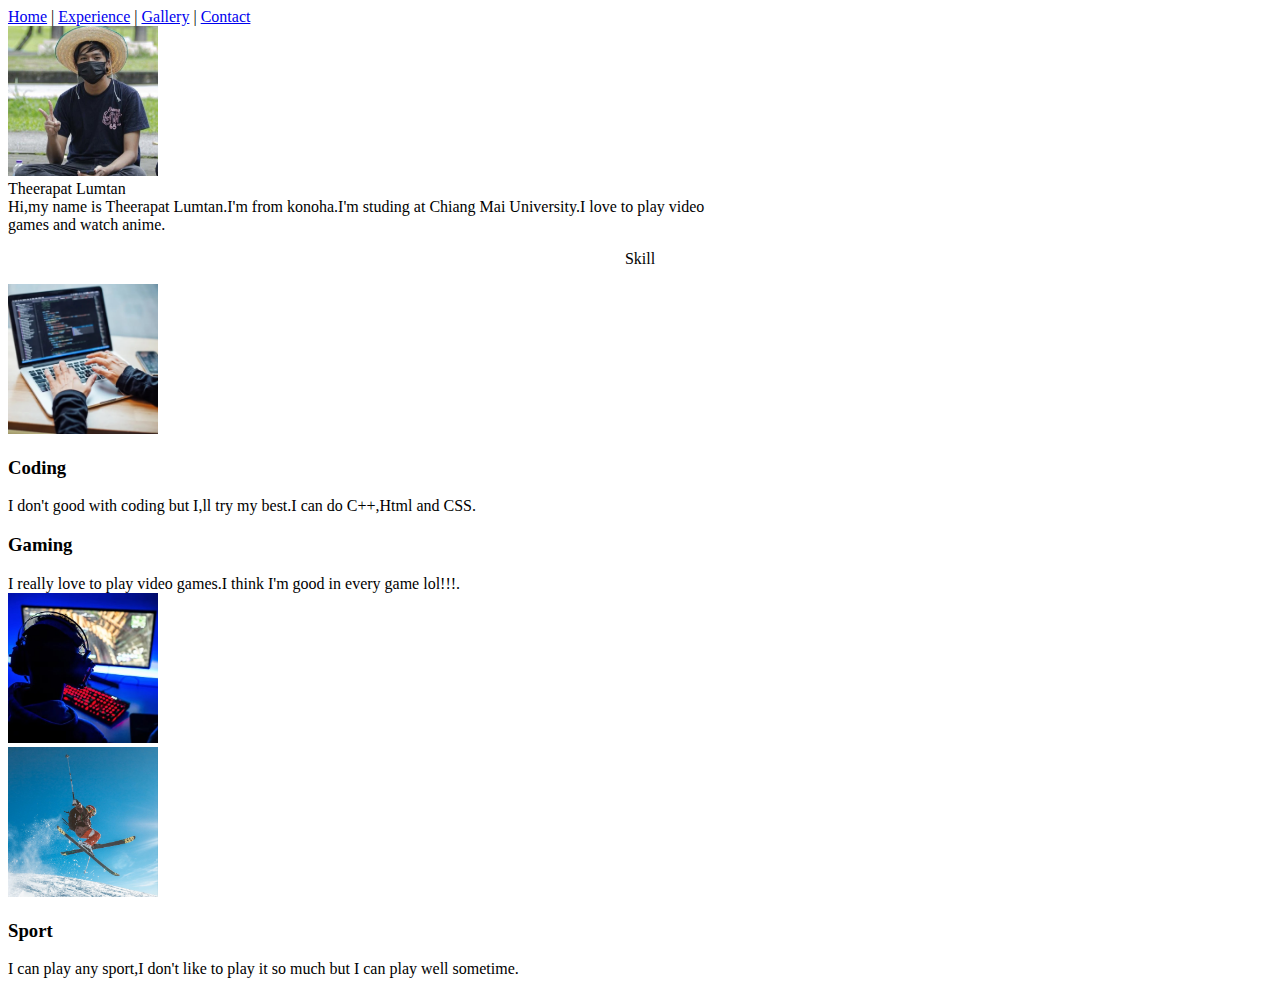
<file: index.html>
<!DOCTYPE html>
<html lang="en">
  <head>
    <meta charset="UTF-8" />
    <meta name="viewport" content="width=device-width, initial-scale=1.0" />
    <title>My Portfolio</title>
    <link rel="stylesheet" href="style.css" />
    <script
      src="https://cdn.jsdelivr.net/npm/bootstrap@5.0.2/dist/js/bootstrap.bundle.min.js"
      integrity="sha384-MrcW6ZMFYlzcLA8Nl+NtUVF0sA7MsXsP1UyJoMp4YLEuNSfAP+JcXn/tWtIaxVXM"
      crossorigin="anonymous"
    ></script>
    <link
      href="https://cdn.jsdelivr.net/npm/bootstrap@5.0.2/dist/css/bootstrap.min.css"
      rel="stylesheet"
      integrity="sha384-EVSTQN3/azprG1Anm3QDgpJLIm9Nao0Yz1ztcQTwFspd3yD65VohhpuuCOmLASjC"
      crossorigin="anonymous"
    />
  </head>

  <body>
    <div
      class="d-flex justify-content-center gap-3 align-items-center p-2 px-4 bg-info text-white"
    >
      <a href="index.html" class="text-white d-none d-sm-block">Home</a>
      |
      <a href="experience.html" class="text-white d-none d-sm-block">
        Experience</a
      >
      |
      <a href="gallery.html" class="text-white d-none d-sm-block"> Gallery</a>
      |
      <a href="contact.html" class="text-white d-none d-sm-block"> Contact</a>
    </div>
    <div class="border-5 rounded-3 p-2 mx-auto my-2" style="max-width: 700px">
      <div class="d-flex gap-2 align-items-center">
        <img
          src="image/Profile1.jpg"
          width="150px"
          height="150px"
          class="rounded-circle"
        />
        <div>
          <div class="display-5 mb-3">Theerapat Lumtan</div>
          <div class="text-muted d-none d-md-block">
            Hi,my name is Theerapat Lumtan.I'm from konoha.I'm studing at Chiang
            Mai University.I love to play video games and watch anime.
          </div>
        </div>
      </div>
    </div>

    <p class="text-center fs-3 my-3">Skill</p>
    <div class="border rounded-2 p-2 mx-auto my-2" style="max-width: 700px">
      <div class="d-flex gap-2 align-items-center">
        <div>
          <img
            src="image/Codingpic2.jpg"
            width="150px"
            height="150px"
            class="d-none d-sm-block"
          />
        </div>
        <div>
          <h3 class="my-4 ms-2">Coding</h3>
          <div class="text-muted">
            I don't good with coding but I,ll try my best.I can do C++,Html and
            CSS.
          </div>
        </div>
      </div>
    </div>

    <div class="border rounded-2 p-2 mx-auto my-2" style="max-width: 700px">
      <div class="d-flex gap-2 align-items-center">
        <div>
          <h3 class="my-4 ms-2">Gaming</h3>
          <div class="text-muted">
            I really love to play video games.I think I'm good in every game
            lol!!!.
          </div>
        </div>
        <div>
          <img
            src="image/GamingPic.jpg"
            width="150px"
            height="150px"
            class="d-none d-sm-block"
          />
        </div>
      </div>
    </div>

    <div class="border rounded-2 p-2 mx-auto my-2" style="max-width: 700px">
      <div class="d-flex gap-2 align-items-center">
        <div>
          <img
            src="image/Sportpic.jpg"
            width="150px"
            height="150px"
            class="d-none d-sm-block"
          />
        </div>
        <div>
          <h3 class="my-4 ms-2">Sport</h3>
          <div class="text-muted">
            I can play any sport,I don't like to play it so much but I can play
            well sometime.
          </div>
        </div>
      </div>
    </div>
  </body>
</html>
</file>
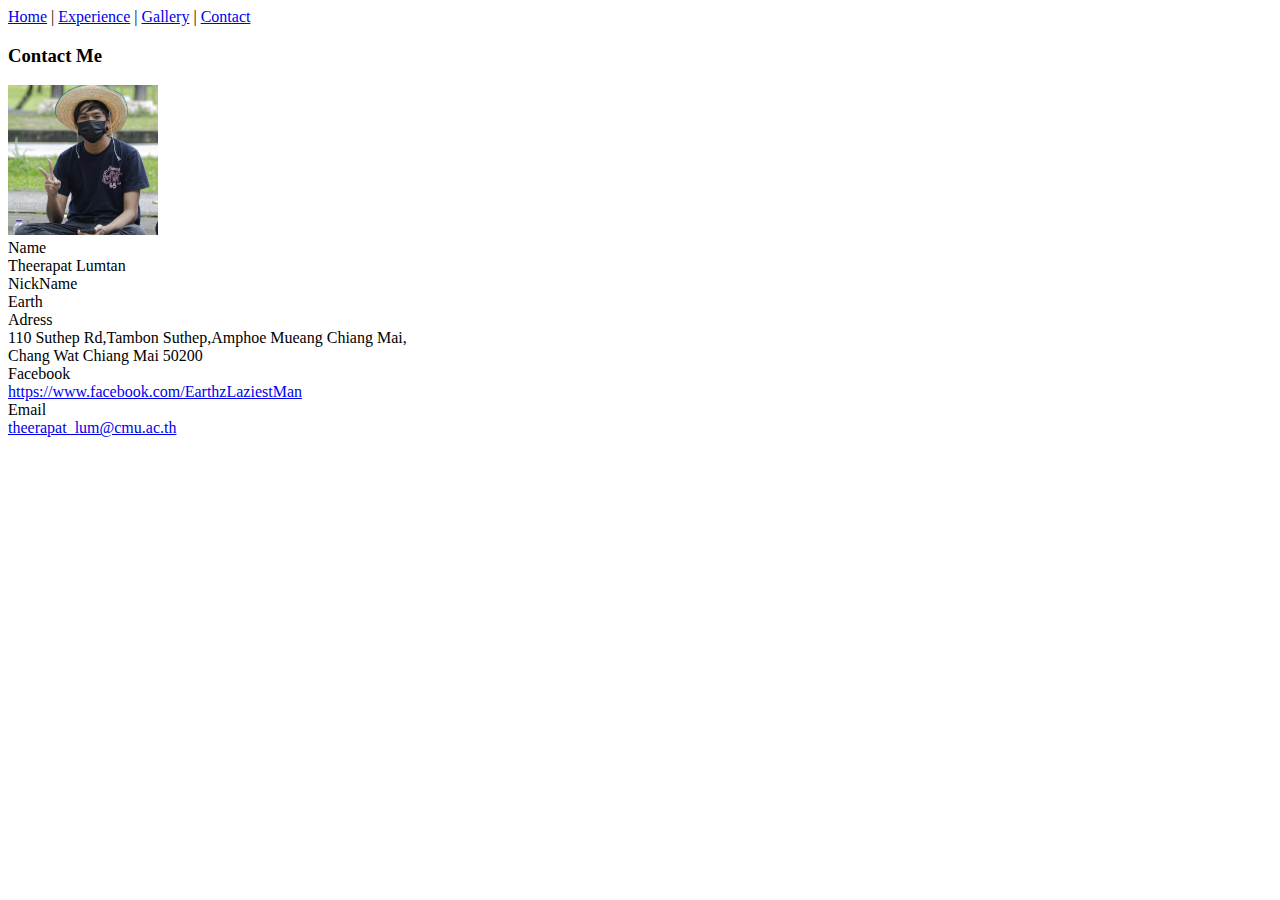
<file: contact.html>
<!DOCTYPE html>
<html lang="en">
  <head>
    <meta charset="UTF-8" />
    <meta name="viewport" content="width=device-width, initial-scale=1.0" />
    <title>My Portfolio</title>
    <link rel="stylesheet" href="style.css" />
    <script
      src="https://cdn.jsdelivr.net/npm/bootstrap@5.0.2/dist/js/bootstrap.bundle.min.js"
      integrity="sha384-MrcW6ZMFYlzcLA8Nl+NtUVF0sA7MsXsP1UyJoMp4YLEuNSfAP+JcXn/tWtIaxVXM"
      crossorigin="anonymous"
    ></script>
    <link
      href="https://cdn.jsdelivr.net/npm/bootstrap@5.0.2/dist/css/bootstrap.min.css"
      rel="stylesheet"
      integrity="sha384-EVSTQN3/azprG1Anm3QDgpJLIm9Nao0Yz1ztcQTwFspd3yD65VohhpuuCOmLASjC"
      crossorigin="anonymous"
    />
  </head>
  <body>
    <div
      class="d-flex justify-content-center gap-3 align-items-center p-2 px-4 bg-info text-white"
    >
      <a href="index.html" class="text-white d-none d-sm-block">Home</a>
      |
      <a href="experience.html" class="text-white d-none d-sm-block">
        Experience</a
      >
      |
      <a href="gallery.html" class="text-white d-none d-sm-block"> Gallery</a>
      |
      <a href="contact.html" class="text-white d-none d-sm-block"> Contact</a>
    </div>

    <h3 class="text-center my-2">Contact Me</h3>

    <div
      style="max-width: 700px"
      class="mx-auto d-flex justify-content-center align-items-center gap-3 flex-wrap"
    >
      <img
        src="image/Profile1.jpg"
        width="150px"
        height="150px"
        class="rounded-circle"
        style="object-fit: cover"
      />
      <div style="max-width: 400px">
        <div class="d-flex">
          <div style="min-width: 100px">Name</div>
          <span class="text-muted">Theerapat Lumtan</span>
        </div>
        <div class="d-flex">
          <div style="min-width: 100px">NickName</div>
          <span class="text-muted">Earth</span>
        </div>
        <div class="d-flex">
          <div style="min-width: 100px">Adress</div>
          <span class="text-muted"
            >110 Suthep Rd,Tambon Suthep,Amphoe Mueang Chiang Mai, Chang Wat
            Chiang Mai 50200</span
          >
        </div>
        <div class="d-flex">
          <div style="min-width: 100px">Facebook</div>
          <span class="text-muted"
            ><a href="https://www.facebook.com/profile.php?id=100014696563066"
              >https://www.facebook.com/EarthzLaziestMan
            </a></span
          >
        </div>
        <div class="d-flex">
          <div style="min-width: 100px">Email</div>
          <span class="text-muted"
            ><a href="mailto: theerapat_lum@cmu.ac.th"
              >theerapat_lum@cmu.ac.th
            </a></span
          >
        </div>
      </div>
    </div>
  </body>
</html>
</file>
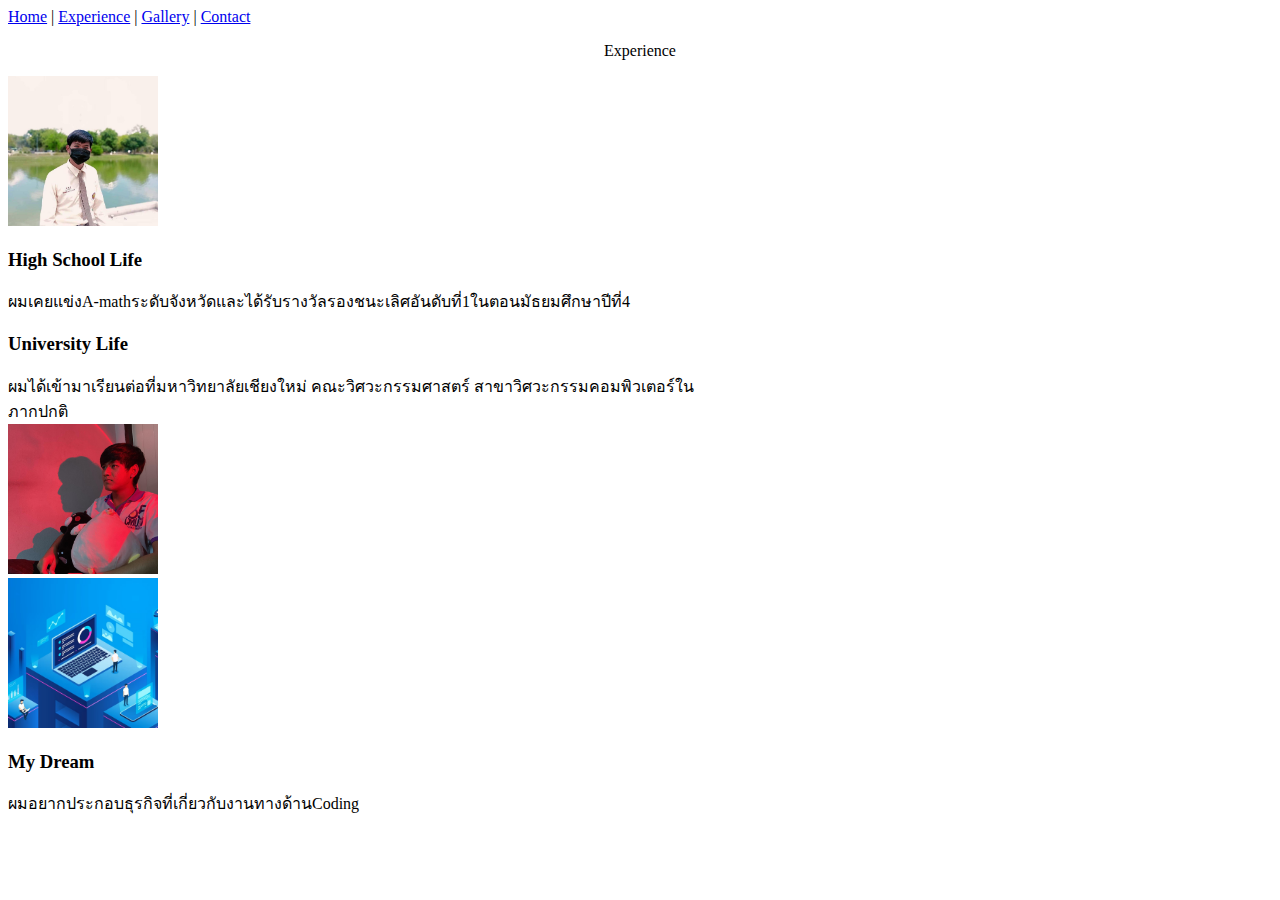
<file: experience.html>
<!DOCTYPE html>
<html lang="en">
  <head>
    <meta charset="UTF-8" />
    <meta name="viewport" content="width=device-width, initial-scale=1.0" />
    <title>My Portfolio</title>
    <link rel="stylesheet" href="style.css" />
    <script
      src="https://cdn.jsdelivr.net/npm/bootstrap@5.0.2/dist/js/bootstrap.bundle.min.js"
      integrity="sha384-MrcW6ZMFYlzcLA8Nl+NtUVF0sA7MsXsP1UyJoMp4YLEuNSfAP+JcXn/tWtIaxVXM"
      crossorigin="anonymous"
    ></script>
    <link
      href="https://cdn.jsdelivr.net/npm/bootstrap@5.0.2/dist/css/bootstrap.min.css"
      rel="stylesheet"
      integrity="sha384-EVSTQN3/azprG1Anm3QDgpJLIm9Nao0Yz1ztcQTwFspd3yD65VohhpuuCOmLASjC"
      crossorigin="anonymous"
    />
  </head>

  <body>
    <div
      class="d-flex justify-content-center gap-3 align-items-center p-2 px-4 bg-info text-white"
    >
      <a href="index.html" class="text-white d-none d-sm-block">Home</a>
      |
      <a href="experience.html" class="text-white d-none d-sm-block">
        Experience</a
      >
      |
      <a href="gallery.html" class="text-white d-none d-sm-block"> Gallery</a>
      |
      <a href="contact.html" class="text-white d-none d-sm-block"> Contact</a>
    </div>

    <p class="text-center fs-3 my-2">Experience</p>
    <div class="border rounded-2 p-2 mx-auto my-2" style="max-width: 700px">
      <div class="d-flex gap-2 align-items-center">
        <div>
          <img
            src="image/Profile2"
            width="150px"
            height="150px"
            class="d-none d-sm-block"
          />
        </div>
        <div>
          <h3 class="my-4 ms-2">High School Life</h3>
          <div class="text-muted">
            ผมเคยแข่งA-mathระดับจังหวัดและได้รับรางวัลรองชนะเลิศอันดับที่1ในตอนมัธยมศึกษาปีที่4
          </div>
        </div>
      </div>
    </div>

    <div class="border rounded-2 p-2 mx-auto my-2" style="max-width: 700px">
      <div class="d-flex gap-2 align-items-center">
        <div>
          <h3 class="my-4 ms-2">University Life</h3>
          <div class="text-muted">
            ผมได้เข้ามาเรียนต่อที่มหาวิทยาลัยเชียงใหม่ คณะวิศวะกรรมศาสตร์
            สาขาวิศวะกรรมคอมพิวเตอร์ในภากปกติ
          </div>
        </div>
        <div>
          <img
            src="image/Profile3"
            width="150px"
            height="150px"
            class="d-none d-sm-block"
          />
        </div>
      </div>
    </div>

    <div class="border rounded-2 p-2 mx-auto my-2" style="max-width: 700px">
      <div class="d-flex gap-2 align-items-center">
        <div>
          <img
            src="image/Dreampic.jpg"
            width="150px"
            height="150px"
            class="d-none d-sm-block"
          />
        </div>
        <div>
          <h3 class="my-4 ms-2">My Dream</h3>
          <div class="text-muted">
            ผมอยากประกอบธุรกิจที่เกี่ยวกับงานทางด้านCoding
          </div>
        </div>
      </div>
    </div>
  </body>
</html>
</file>
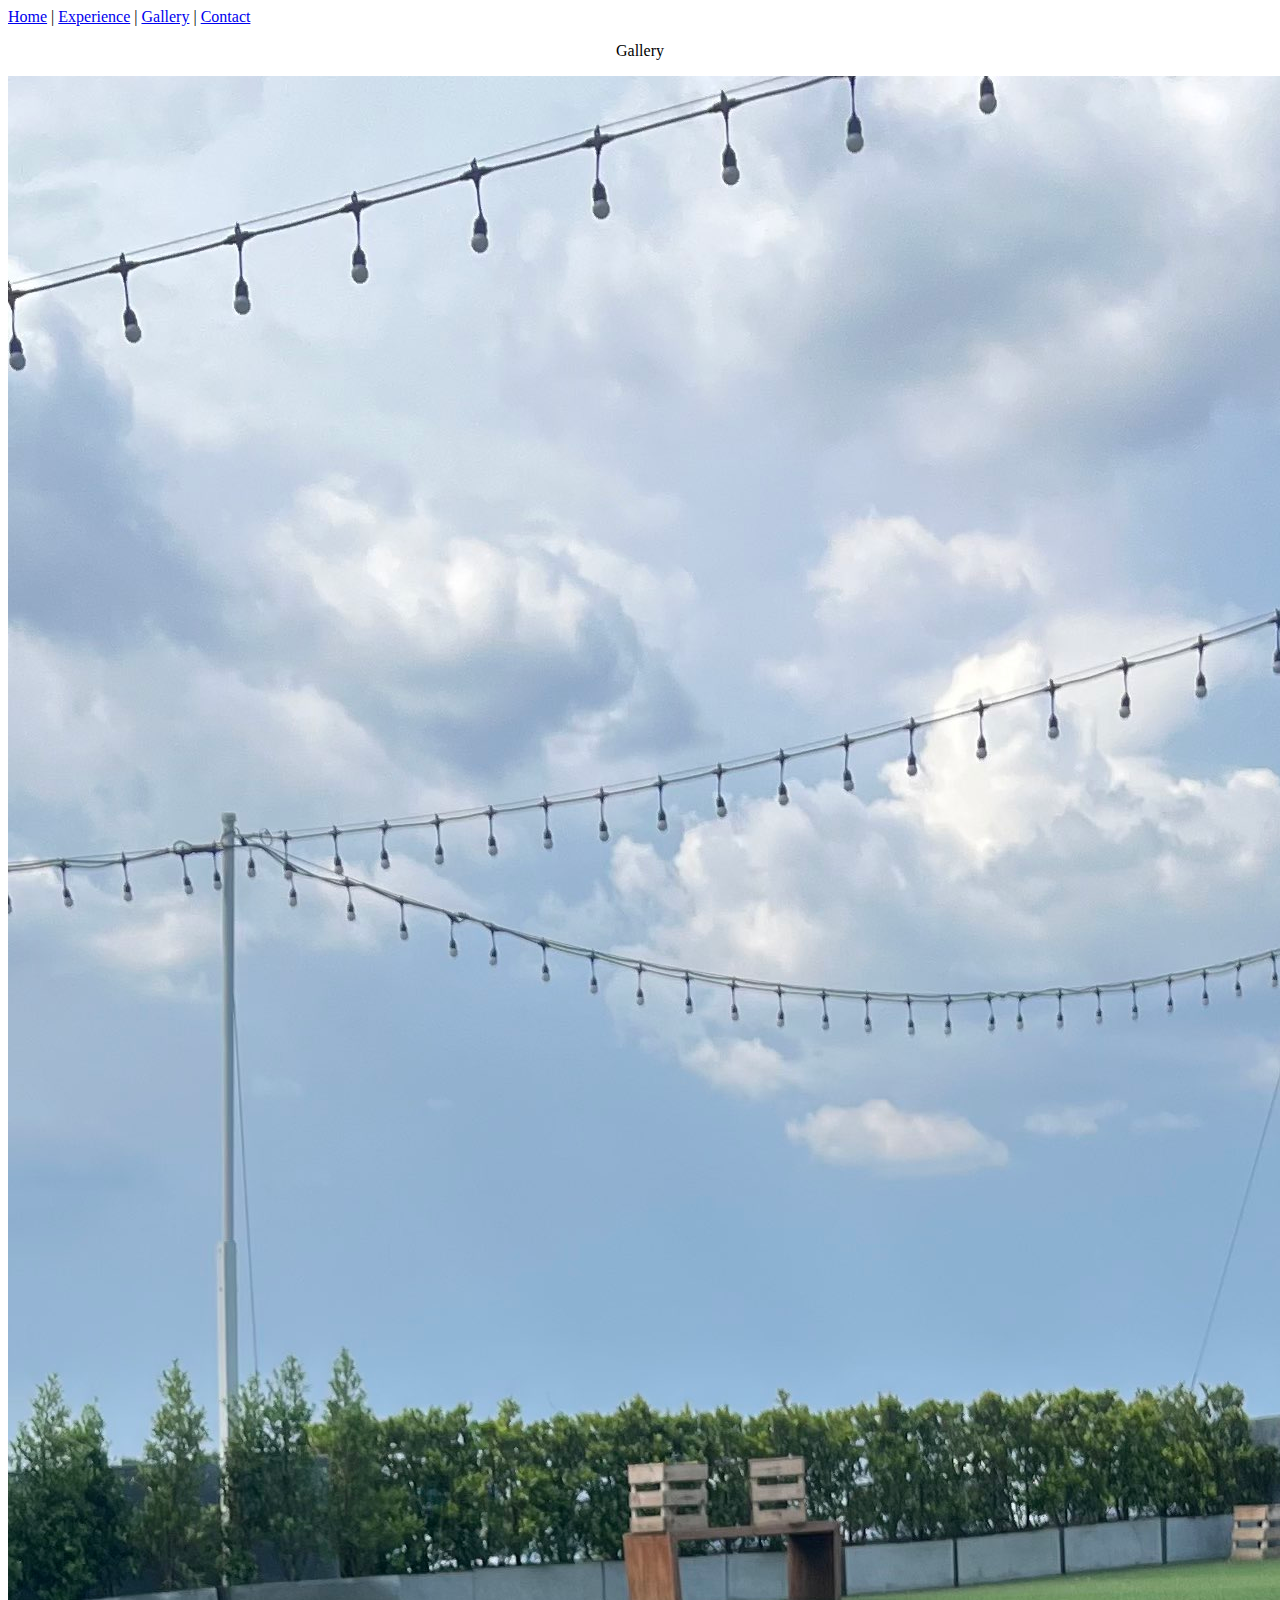
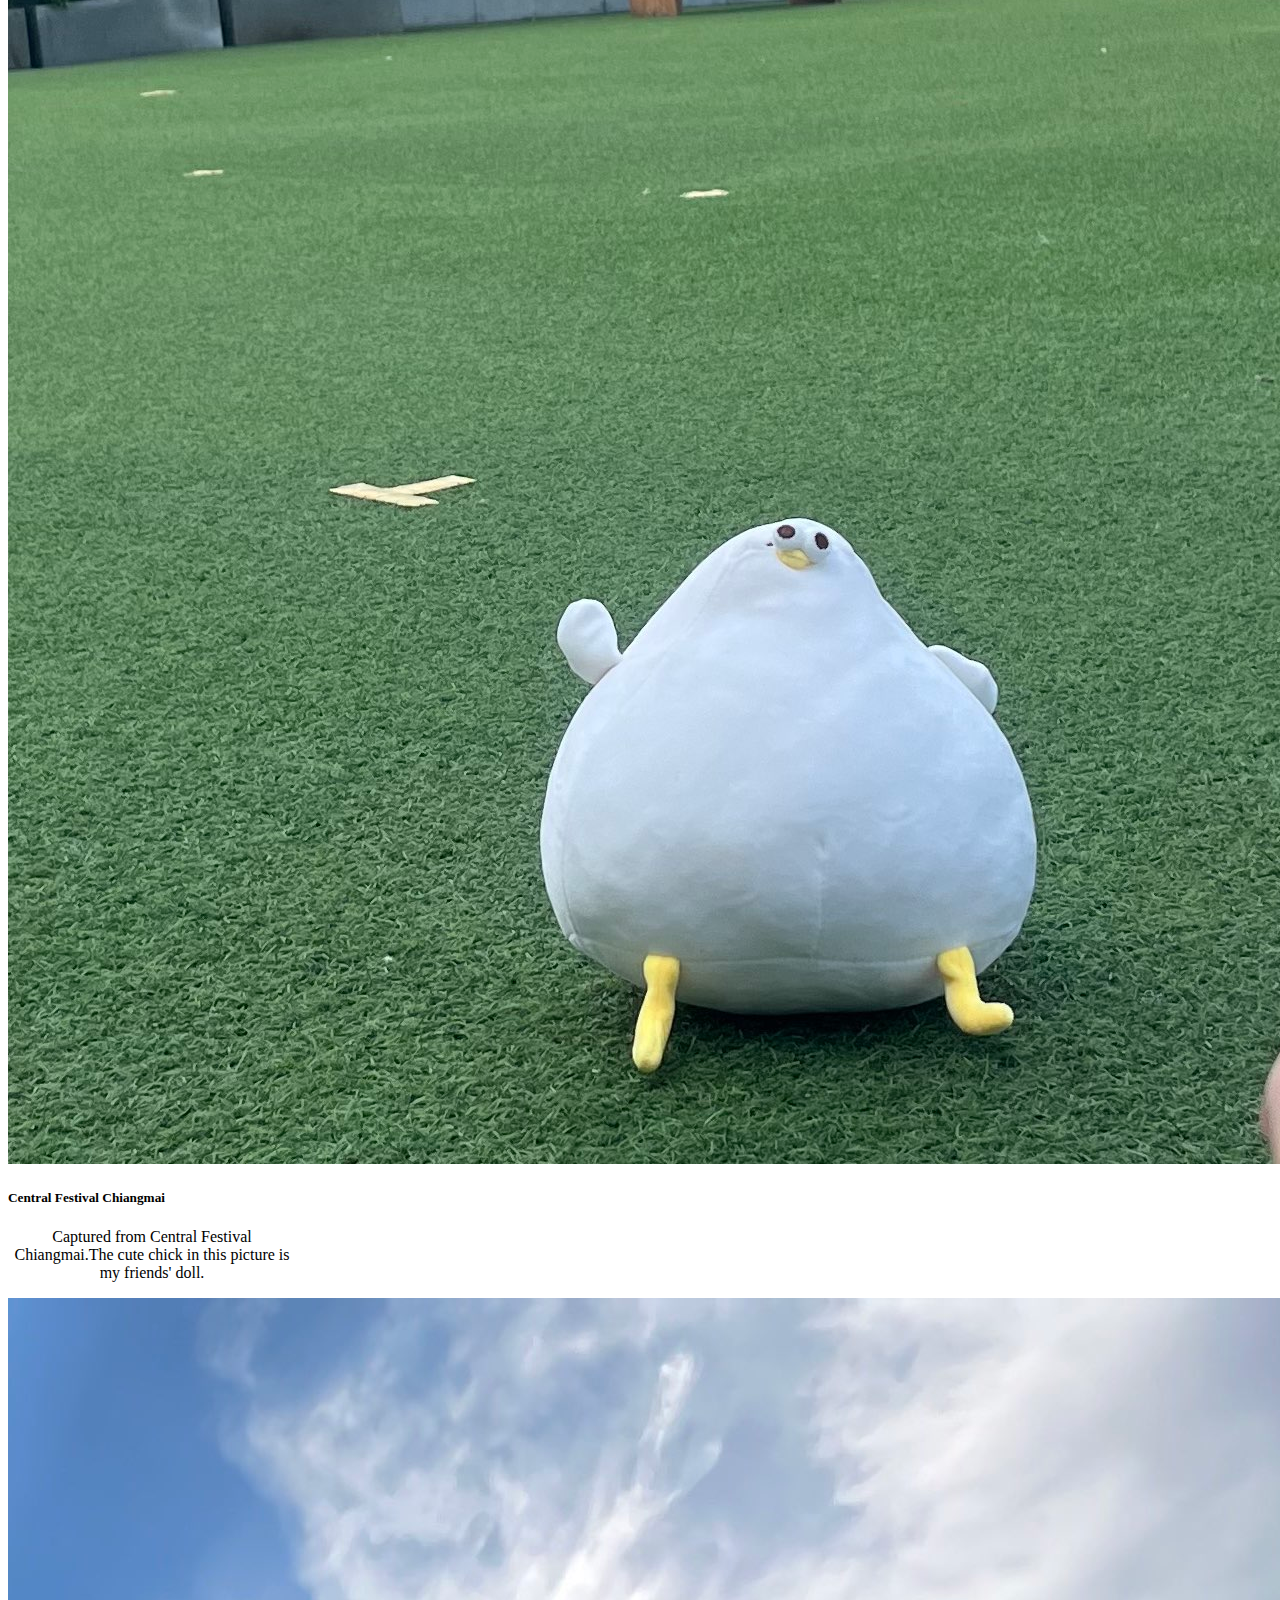
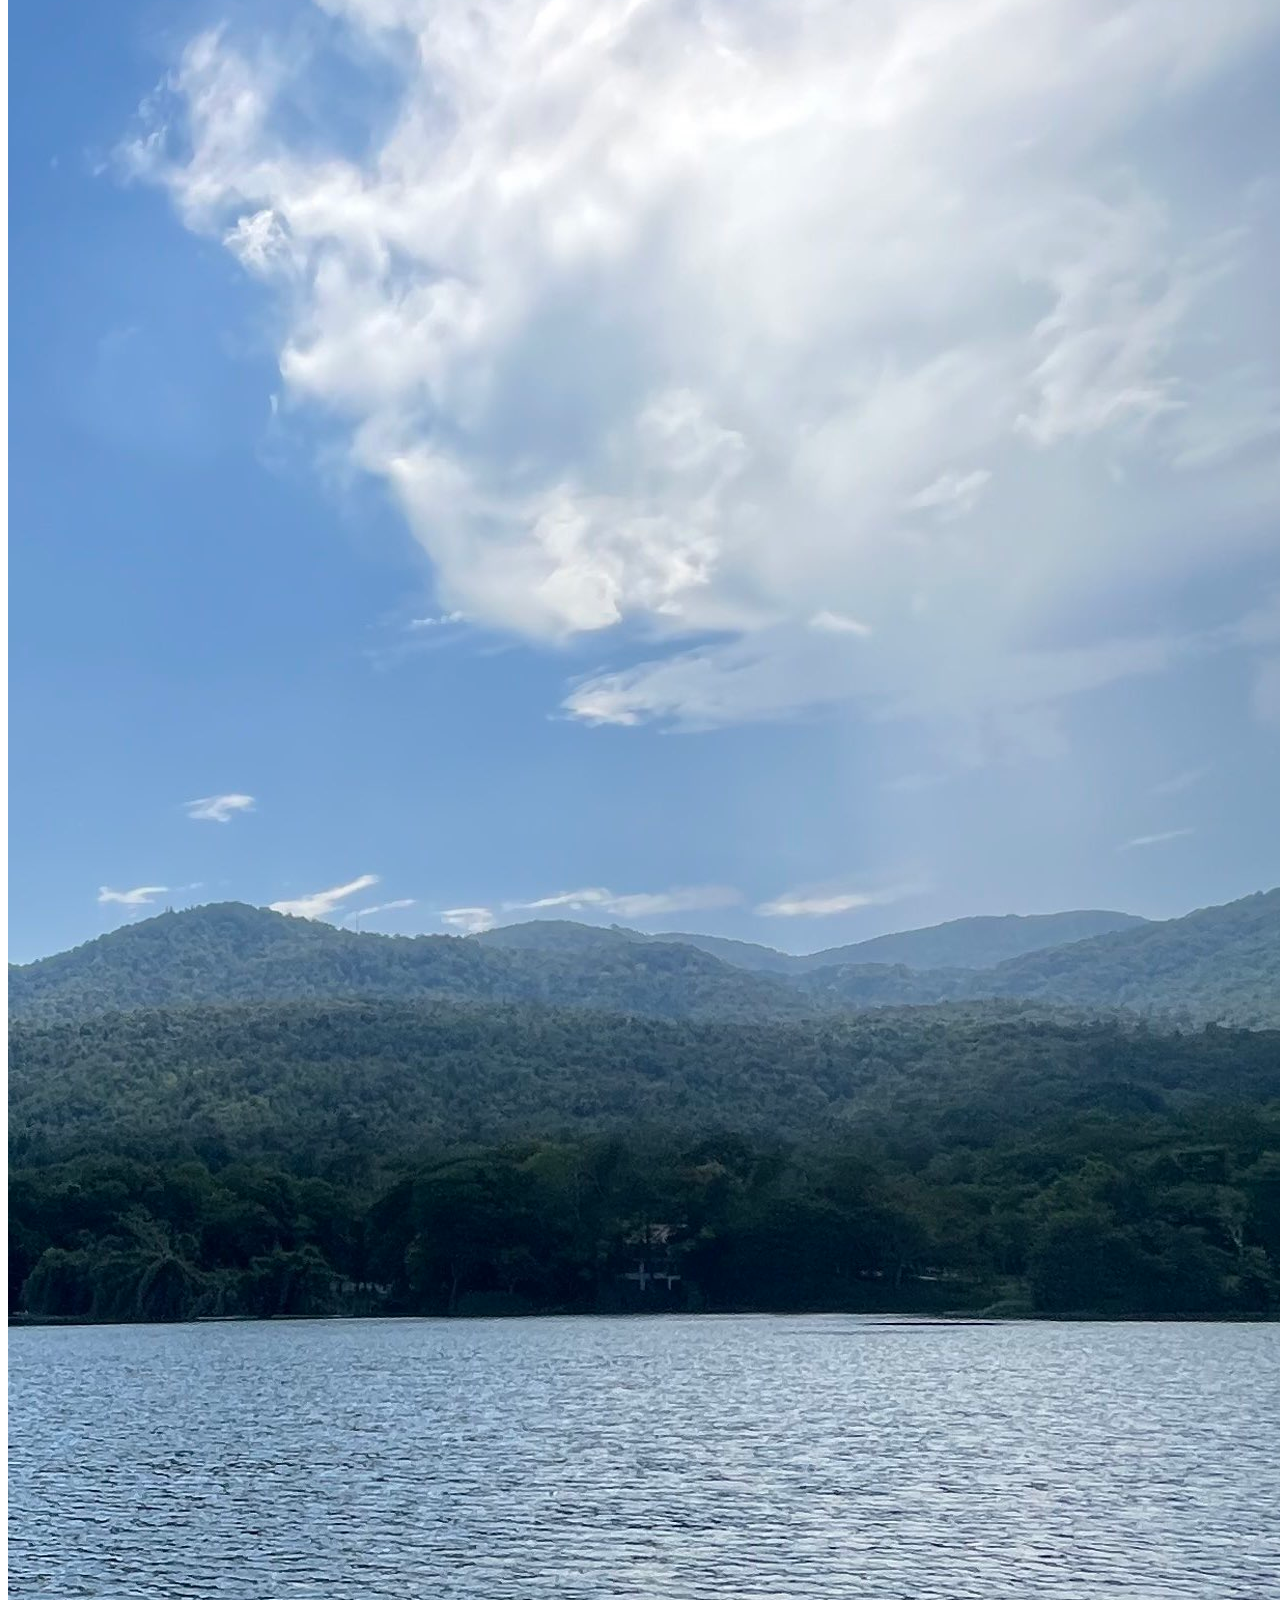
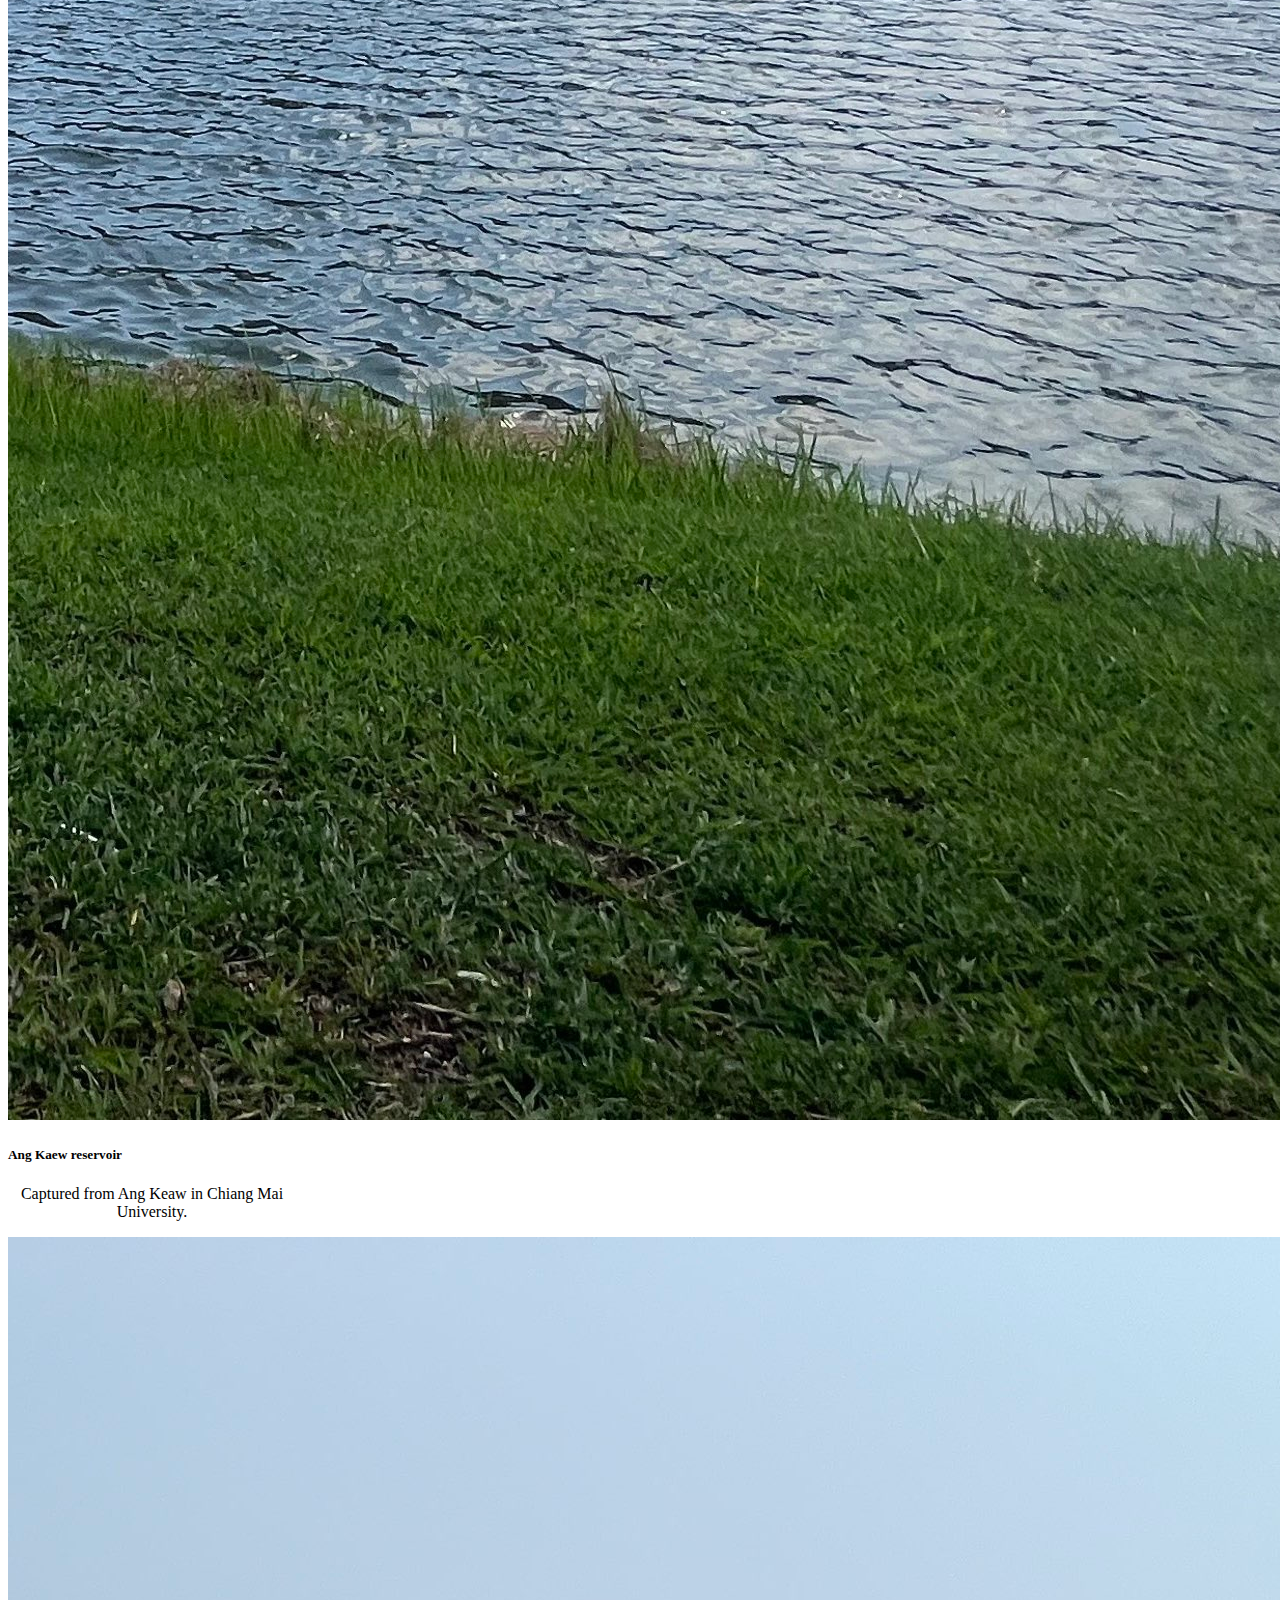
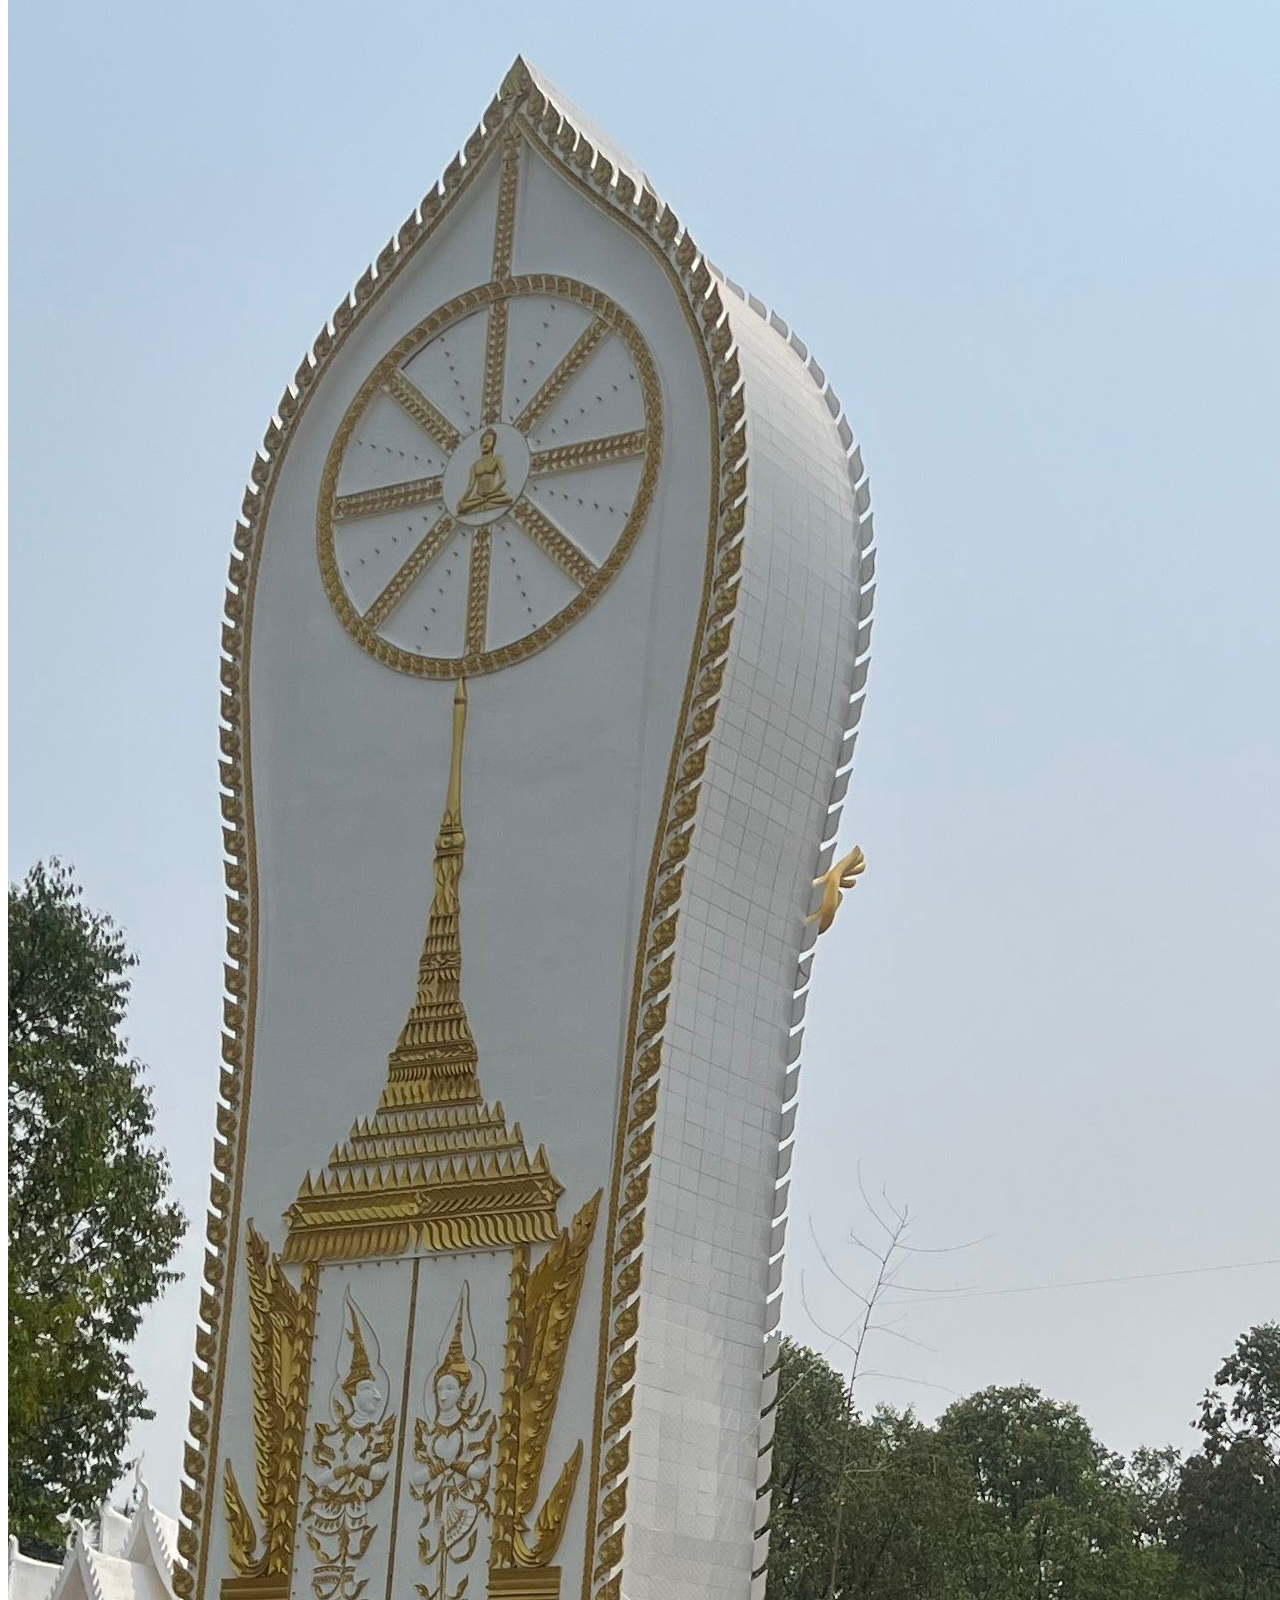
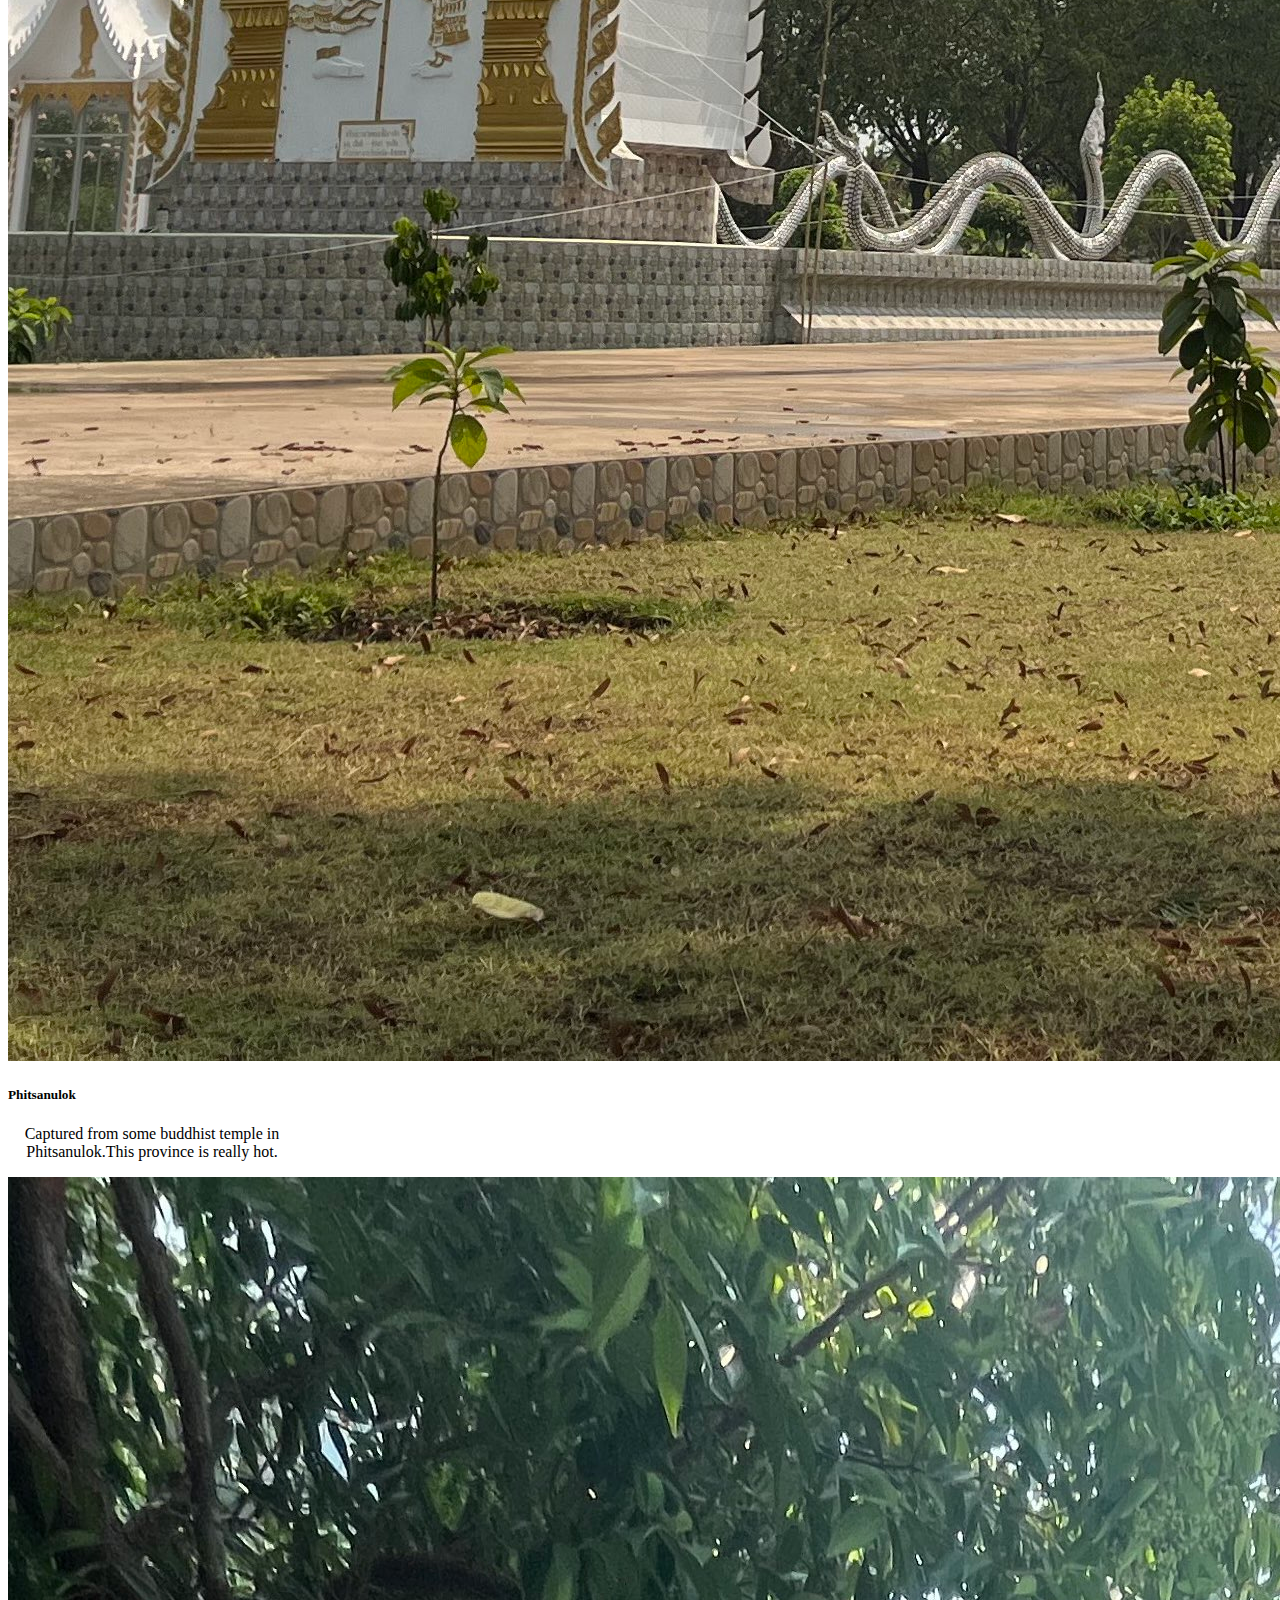
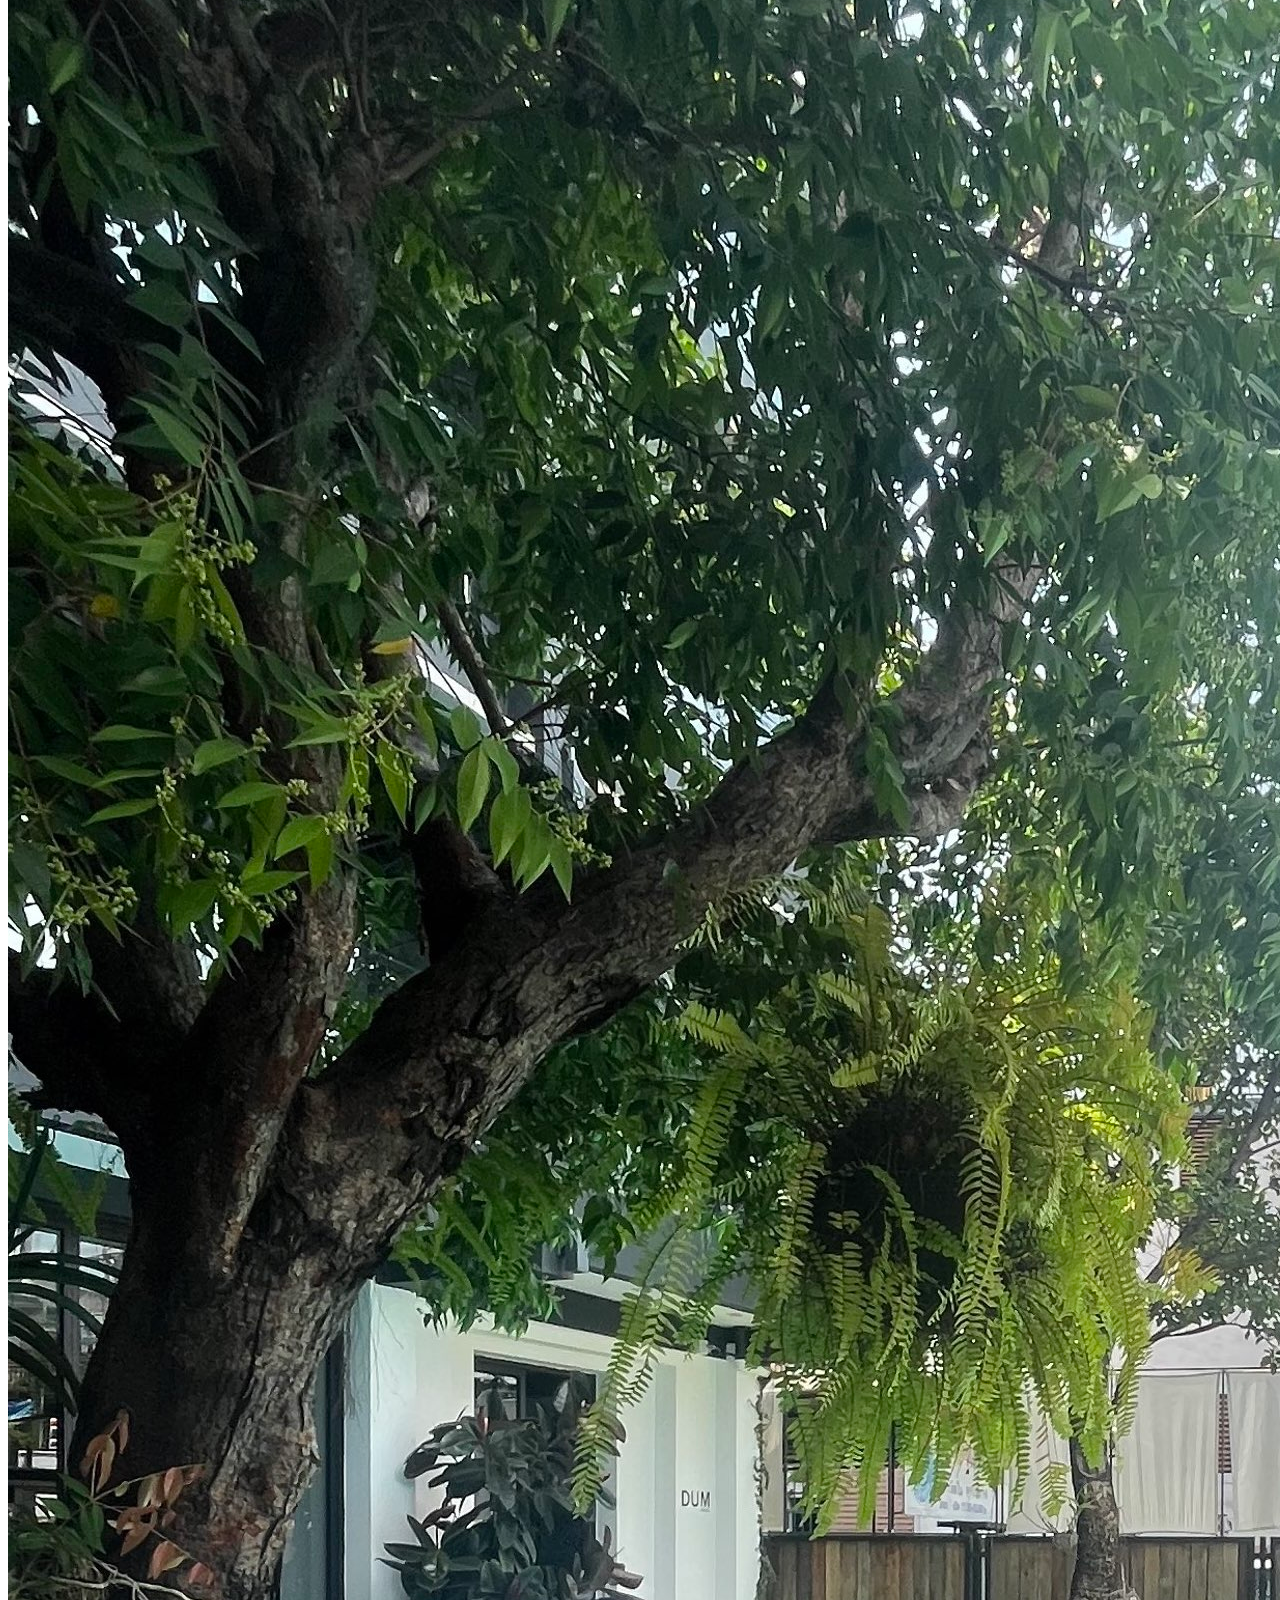
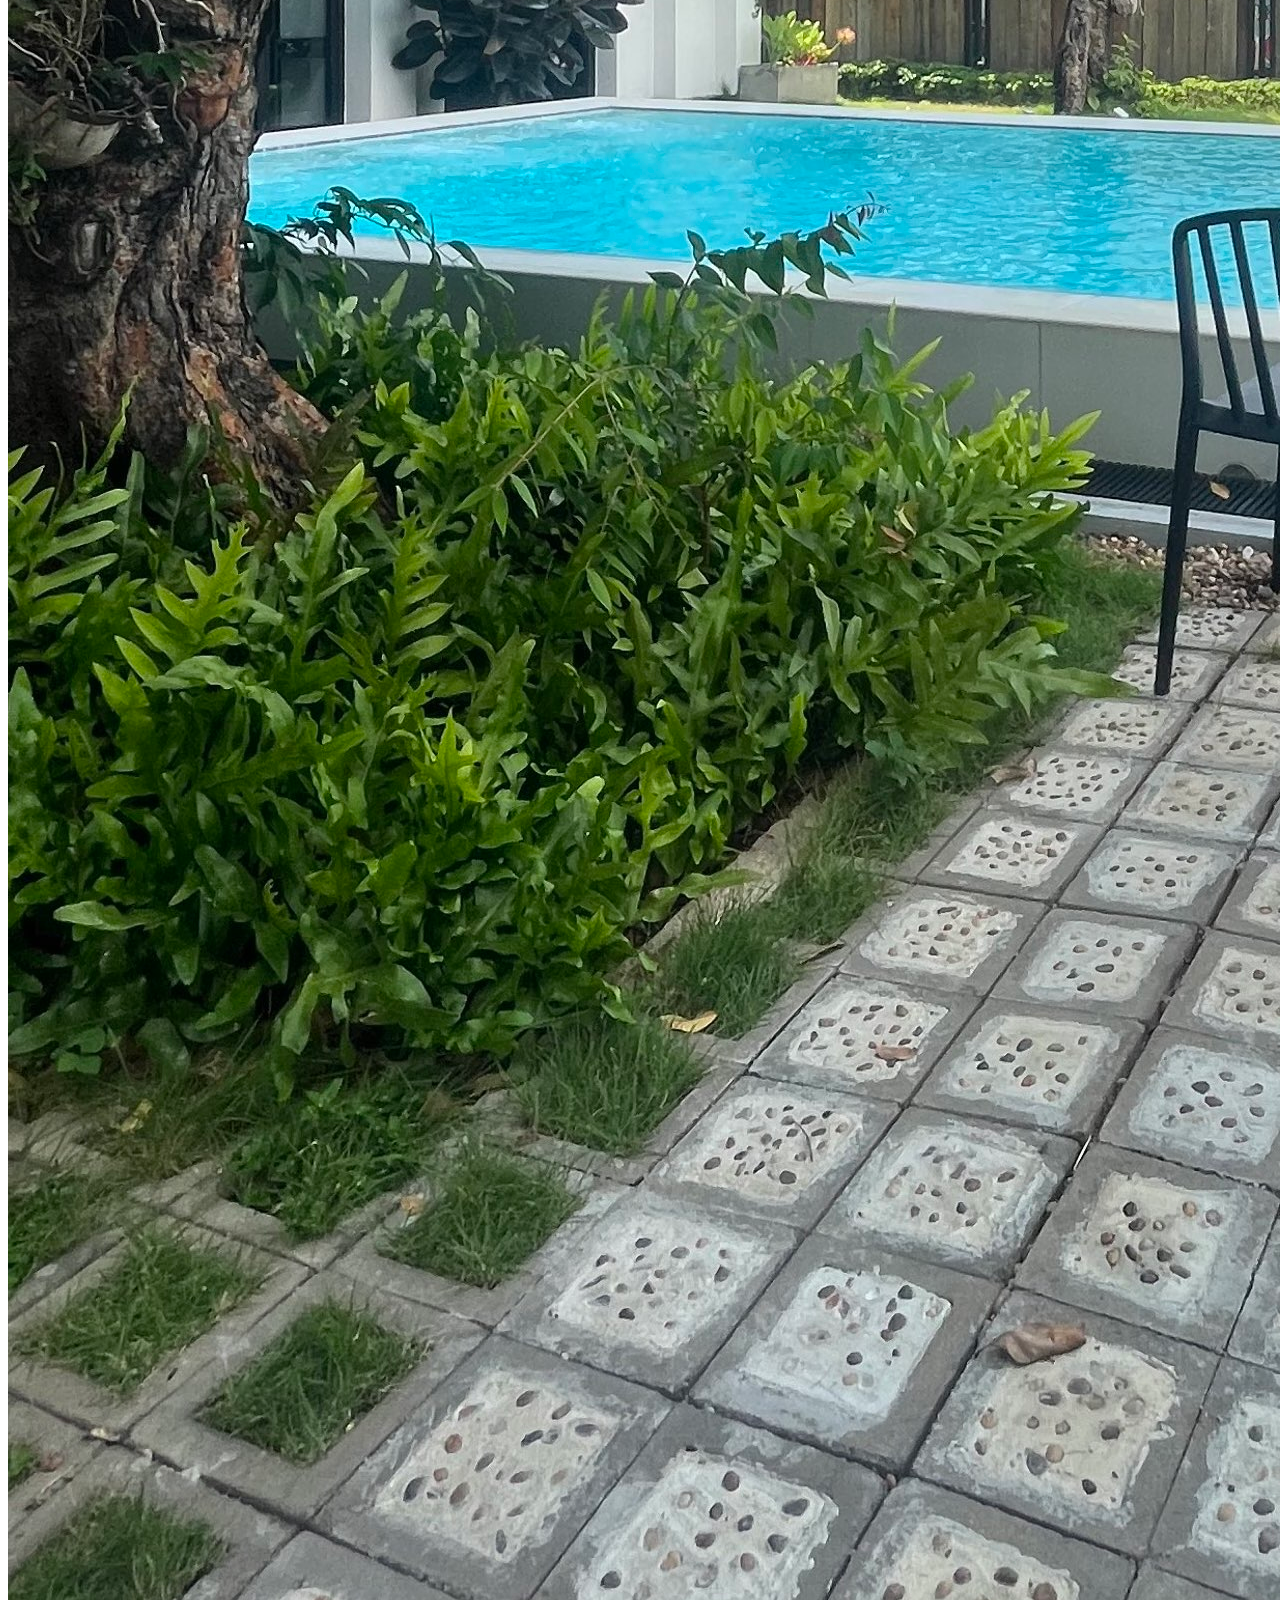
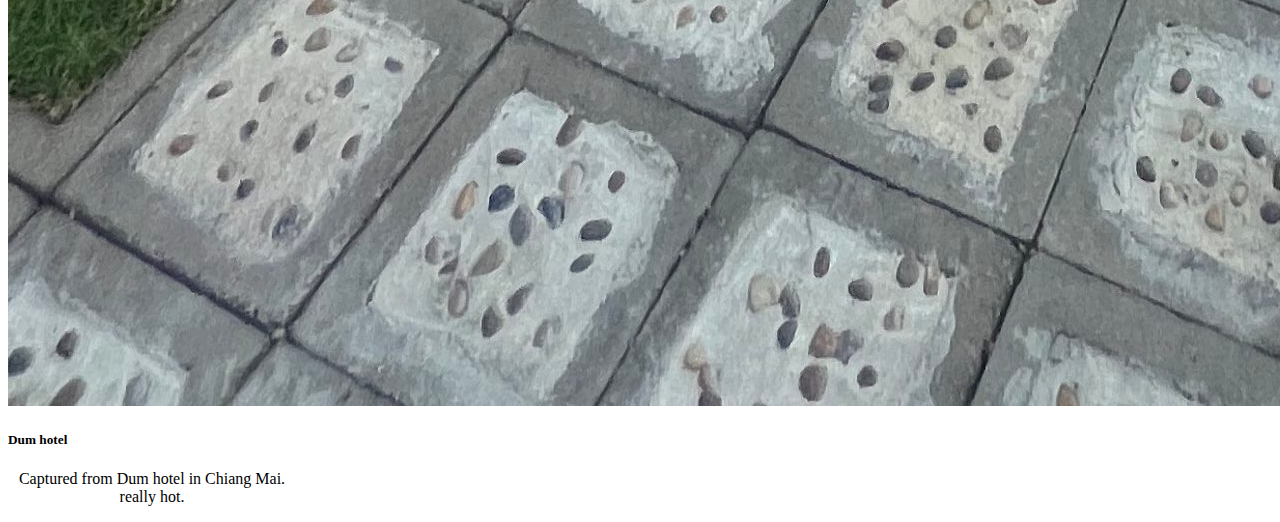
<file: gallery.html>
<!DOCTYPE html>
<html lang="en">
  <head>
    <meta charset="UTF-8" />
    <meta name="viewport" content="width=device-width, initial-scale=1.0" />
    <title>My Portfolio</title>
    <link rel="stylesheet" href="style.css" />
    <script
      src="https://cdn.jsdelivr.net/npm/bootstrap@5.0.2/dist/js/bootstrap.bundle.min.js"
      integrity="sha384-MrcW6ZMFYlzcLA8Nl+NtUVF0sA7MsXsP1UyJoMp4YLEuNSfAP+JcXn/tWtIaxVXM"
      crossorigin="anonymous"
    ></script>
    <link
      href="https://cdn.jsdelivr.net/npm/bootstrap@5.0.2/dist/css/bootstrap.min.css"
      rel="stylesheet"
      integrity="sha384-EVSTQN3/azprG1Anm3QDgpJLIm9Nao0Yz1ztcQTwFspd3yD65VohhpuuCOmLASjC"
      crossorigin="anonymous"
    />
  </head>
  <body>
    <div
      class="d-flex justify-content-center gap-3 align-items-center p-2 px-4 bg-info text-white"
    >
      <a href="index.html" class="text-white d-none d-sm-block">Home</a>
      |
      <a href="experience.html" class="text-white d-none d-sm-block">
        Experience</a
      >
      |
      <a href="gallery.html" class="text-white d-none d-sm-block"> Gallery</a>
      |
      <a href="contact.html" class="text-white d-none d-sm-block"> Contact</a>
    </div>

    <p class="text-center fs-3 my-3">Gallery</p>
    <div
      class="d-flex gap-3 justify-content-center flex-wrap align-items-start"
    >
      <div class="card" style="width: 18rem">
        <img src="image/Gallerypic1" class="card-img-top" />
        <div class="card-body">
          <h5 class="card-title">Central Festival Chiangmai</h5>
          <p class="card-text">
            Captured from Central Festival Chiangmai.The cute chick in this
            picture is my friends' doll.
          </p>
        </div>
      </div>
      <div class="card" style="width: 18rem">
        <img src="image/Gallerypic2" class="card-img-top" />
        <div class="card-body">
          <h5 class="card-title">Ang Kaew reservoir</h5>
          <p class="card-text">
            Captured from Ang Keaw in Chiang Mai University.
          </p>
        </div>
      </div>
      <div class="card" style="width: 18rem">
        <img src="image/Gallerypic3" class="card-img-top" />
        <div class="card-body">
          <h5 class="card-title">Phitsanulok</h5>
          <p class="card-text">
            Captured from some buddhist temple in Phitsanulok.This province is
            really hot.
          </p>
        </div>
      </div>
      <div class="card" style="width: 18rem">
        <img src="image/Gallerypic4" class="card-img-top" />
        <div class="card-body">
          <h5 class="card-title">Dum hotel</h5>
          <p class="card-text">
            Captured from Dum hotel in Chiang Mai. really hot.
          </p>
        </div>
      </div>
    </div>
  </body>
</html>
</file>
<file: style.css>
h1 {
  text-align: center;
  color: rgb(86, 0, 235);
  font-style: italic;
}

.skill-header {
  text-align: center;
}
.skill-container {
  border: solid;
  width: 400px;
  margin-left: auto;
  margin-right: auto;
  padding: 16px;
  margin-bottom: 8px;
}
p {
  text-align: center;
}

h2 {
  text-align: center;
  color: rgb(86, 0, 235);
  font-style: italic;
}
</file>
